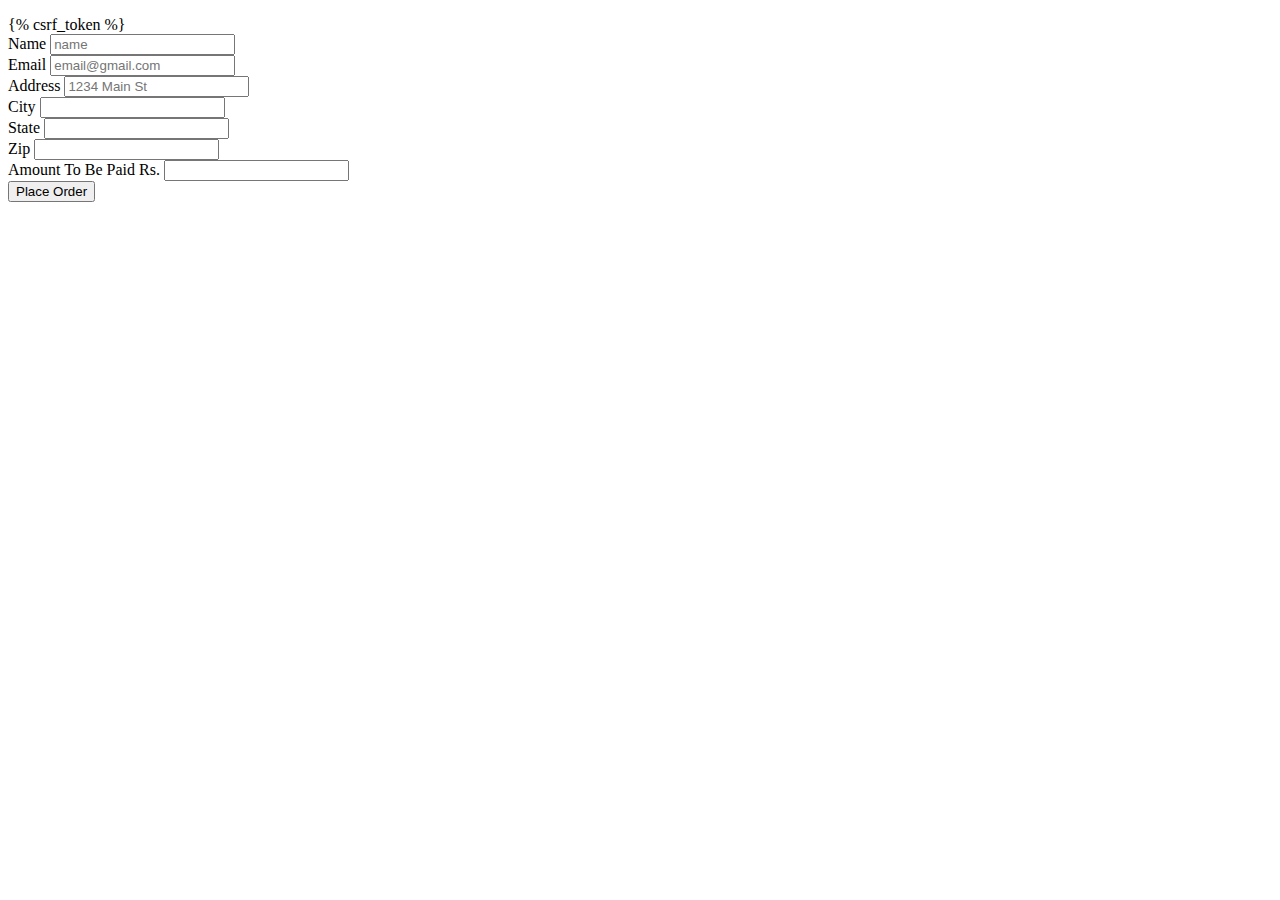
<file: ecom/ecomsite/shop/templates/shop/checkout.html>
<!DOCTYPE html>
<html lang="en">
<head>
    <meta charset="UTF-8">
    <meta http-equiv="X-UA-Compatible" content="IE=edge">
    <meta name="viewport" content="width=device-width, initial-scale=1.0">
    <script src="https://code.jquery.com/jquery-3.2.1.slim.min.js" integrity="sha384-KJ3o2DKtIkvYIK3UENzmM7KCkRr/rE9/Qpg6aAZGJwFDMVNA/GpGFF93hXpG5KkN" crossorigin="anonymous"></script>
    <link rel="stylesheet" href="https://cdn.jsdelivr.net/npm/bootstrap@4.6.2/dist/css/bootstrap.min.css" integrity="sha384-xOolHFLEh07PJGoPkLv1IbcEPTNtaed2xpHsD9ESMhqIYd0nLMwNLD69Npy4HI+N" crossorigin="anonymous">
    <title>Checkout Karo</title>
</head>
<body>
    <div class="container">
        <div class="row">
            <div class="col-md-12">
                <ul class="list-group" id="item_list">
                 
                </ul>
            </div>
        </div>
        <div class="row">
          <div class="col-md-12">
            <form method="POST">
              {% csrf_token %}
              <input type="hidden" id="items" name="items">
              <div class="form-row">
                <div class="form-group col-md-6">
                  <label for="name">Name</label>
                  <input id="name" name="name" type="text" class="form-control" id="inputEmail4" placeholder="name">
                </div>
                <div class="form-group col-md-6">
                  <label for="inputPassword4">Email</label>
                  <input type="text" id="email" name="email"  class="form-control" id="inputPassword4" placeholder="email@gmail.com">
                </div>
              </div>
              <div class="form-group">
                <label for="inputAddress">Address</label>
                <input type="text" id="address" name="address" class="form-control" id="inputAddress" placeholder="1234 Main St">
              </div>
              <div class="form-row">
                <div class="form-group col-md-6">
                  <label for="inputCity">City</label>
                  <input type="text" id="city" name="city" class="form-control" id="inputCity">
                </div>
                <div class="form-group col-md-4">
                  <label for="inputState">State</label>
                  <input type="text" id="state" name="state" class="form-control" id="inputCity">
                  </select>
                </div>
                <div class="form-group col-md-2">
                  <label for="inputZip">Zip</label>
                  <input type="text" id="zip" name="zip" class="form-control" id="inputZip">
                </div>
                <div class="form-group col-md-2">
                  <label for="inputZip">Amount To Be Paid Rs.</label>
                  <input readonly="" type="text" class="form-control" id="total" name="total">
                </div>
              </div>
              <button type="submit" class="btn btn-primary">Place Order</button>
            </form> 
          </div>
        </div>
    </div>
</body>
    <script type="text/javascript">
    if(localStorage.getItem('cart') == null)
    {
      var cart = {};
    }
    else
    {
      cart = JSON.parse(localStorage.getItem('cart'));
      let total = 0;
      for(item in cart)
      {
        let name = cart[item][1];
        let quantity = cart[item][0];
        let price = cart[item][2];
        total = total + cart[item][2];
        itemString = `<span class="">${quantity} of <li class="list-group-item">${name} <span class="badge badge-warning badge-pill">Rs.${price}</span></li>`
        $('#item_list').append(itemString);
      }
      totalPrice = `<li class="list-group-item d-flex justify-content-between align-items-center"><b>Your Total    Rs.${total}</b></li>`
      // below code is written to display total value in seperate field 
      $('#total').val(total); 
      $('#item_list').append(totalPrice);
    }
    $('#items').val(JSON.stringify(cart)); //this will basically convert the cart value which is in JSON format into string form and will assign to elements whose id is items
    </script>
    </html>
</file>
